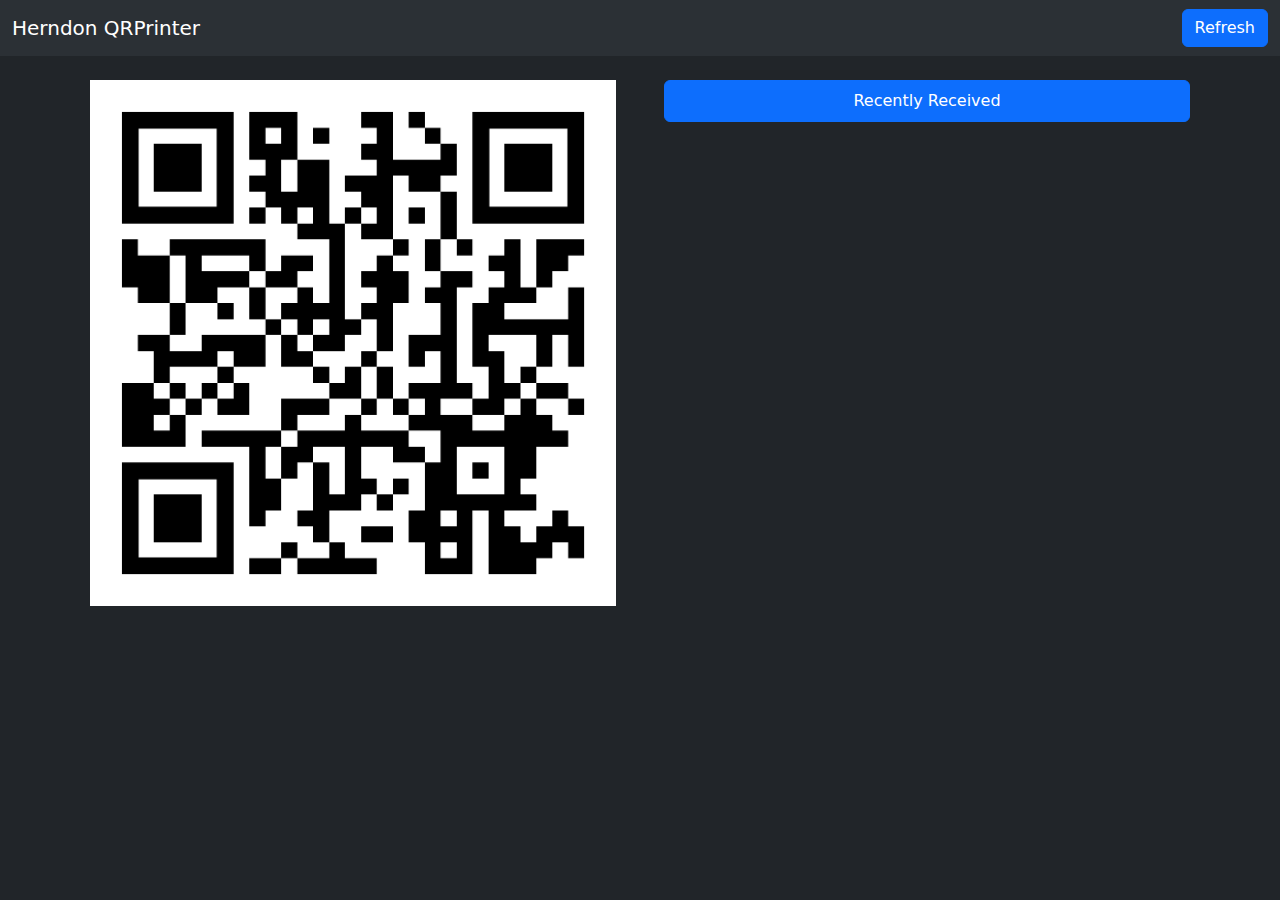
<file: web/index.html>
<!DOCTYPE html>
<html lang="en" data-bs-theme="dark">
<head>
    <meta charset="utf-8">
    <meta name="viewport" content="width=device-width, initial-scale=1">
    <title>QRPrinter</title>
    <link href="https://cdn.jsdelivr.net/npm/bootstrap@5.3.3/dist/css/bootstrap.min.css" rel="stylesheet" integrity="sha384-QWTKZyjpPEjISv5WaRU9OFeRpok6YctnYmDr5pNlyT2bRjXh0JMhjY6hW+ALEwIH" crossorigin="anonymous">
</head>
<body>
    <nav class="navbar navbar-expand-lg bg-body-tertiary">
        <div class="container-fluid">
            <a class="navbar-brand" href="#">Herndon QRPrinter</a>
            <button id="refreshButton" type="button" class="btn btn-primary">Refresh</button>
        </div>
    </nav>

    <div class="container text-center pt-4 p-2">
        <div class="row align-items-start">
            <div class="col">
                <div class="container-sm">
                    <img src="images/qr-code.png" class="img-fluid">
                </div>
            </div>
            <div class="col">
                <div class="container-fluid">
                    <ul class="list-group" id="fileList">
                        <li class="list-group-item active" aria-current="true">
                            Recently Received
                        </li>
                    </ul>
                </div>
            </div>
        </div>
    </div>

    <script src="https://cdn.jsdelivr.net/npm/bootstrap@5.3.3/dist/js/bootstrap.bundle.min.js" integrity="sha384-YvpcrYf0tY3lHB60NNkmXc5s9fDVZLESaAA55NDzOxhy9GkcIdslK1eN7N6jIeHz" crossorigin="anonymous"></script>
    <script>
        document.getElementById('refreshButton').addEventListener('click', function() {
            location.reload(); // Reload the page
        });
        
        async function fetchFiles() {
            try {
                const response = await fetch('https://api.qr.abdulzia.com/files');
                const data = await response.json();
                const fileList = document.getElementById('fileList');
                data.files.forEach(filename => {
                    const listItem = document.createElement('li');
                    listItem.classList.add('list-group-item');
                    const link = document.createElement('a');
                    link.textContent = filename;
                    link.addEventListener('click', function(event) {
                        event.preventDefault();
                        window.open(`https://api.qr.abdulzia.com/file/${filename}`, 'popup', 'width=1000,height=800,left=500,top=100');
                    });
                    listItem.appendChild(link);
                    fileList.appendChild(listItem);
                });
            } catch (error) {
                console.error('Error fetching files:', error);
            }
        }

        fetchFiles();
    </script>
</body>
</html>
</file>
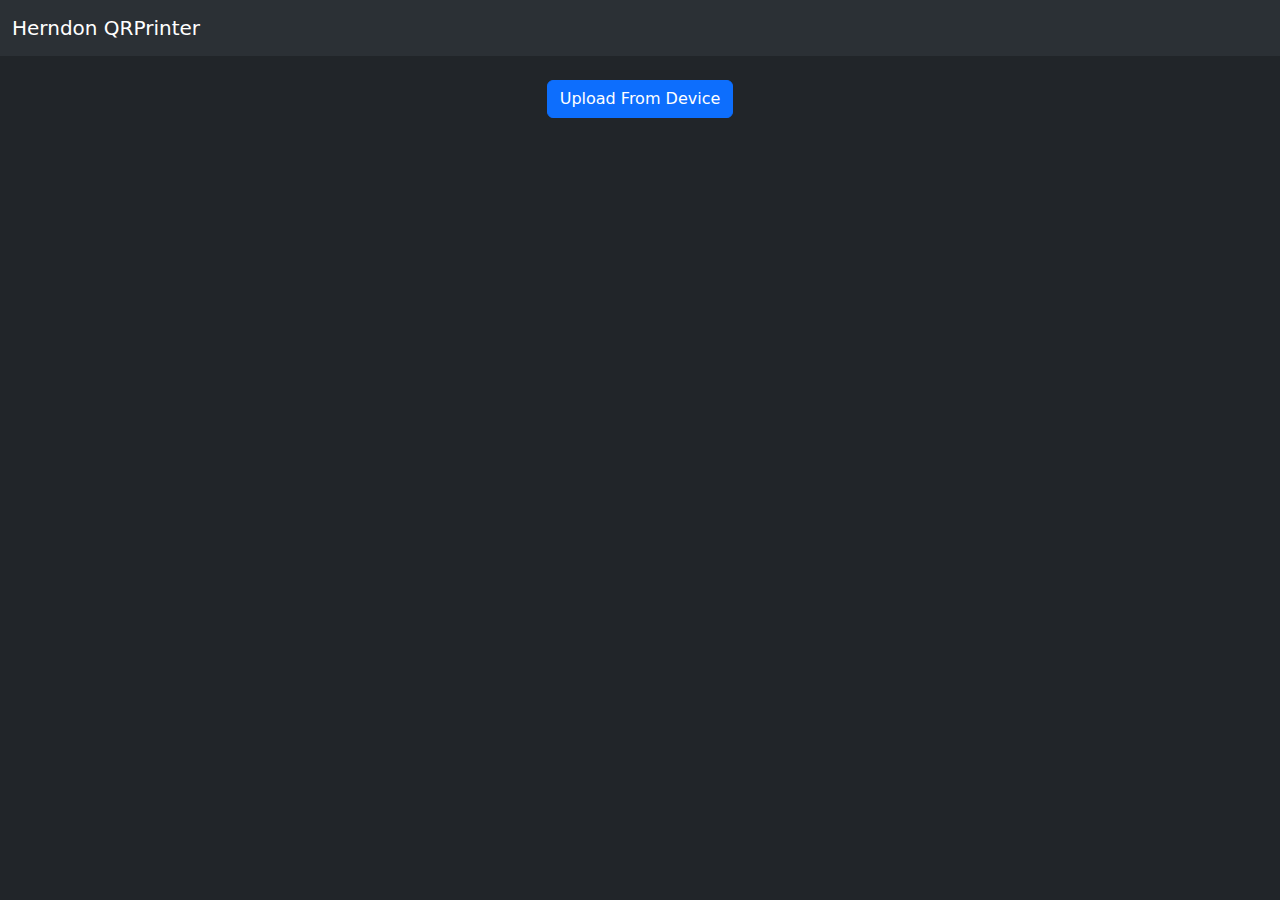
<file: web/upload.html>
<!doctype html>
<html lang="en" data-bs-theme="dark">
<head>
  <meta charset="utf-8">
  <meta name="viewport" content="width=device-width, initial-scale=1">
  <title>QRPrinter</title>
  <link href="https://cdn.jsdelivr.net/npm/bootstrap@5.3.3/dist/css/bootstrap.min.css" rel="stylesheet" integrity="sha384-QWTKZyjpPEjISv5WaRU9OFeRpok6YctnYmDr5pNlyT2bRjXh0JMhjY6hW+ALEwIH" crossorigin="anonymous">
  <style>
    #uploadMessage {
      display: none;
      color: green;
      font-weight: bold;
      margin-top: 10px;
    }
  </style>
</head>
<body>
  <nav class="navbar navbar-expand-lg bg-body-tertiary">
    <div class="container-fluid">
      <a class="navbar-brand" href="#">Herndon QRPrinter</a>
      <!-- <button id="refreshButton" type="button" class="btn btn-primary">Refresh</button> -->
    </div>
  </nav>

  <div class="container text-center pt-4 p-2">
    <label for="fileInput" class="btn btn-primary">Upload From Device</label>
    <input type="file" id="fileInput" style="display: none;">
    <p id="uploadMessage" style="display: none; color: green;">Success!</p>
  </div>

  <script src="https://cdn.jsdelivr.net/npm/bootstrap@5.3.3/dist/js/bootstrap.bundle.min.js" integrity="sha384-YvpcrYf0tY3lHB60NNkmXc5s9fDVZLESaAA55NDzOxhy9GkcIdslK1eN7N6jIeHz" crossorigin="anonymous"></script>
  <script>
    document.getElementById('fileInput').addEventListener('change', async function(event) {
      event.preventDefault();
      
      var file = this.files[0];
      if (file) {
        var formData = new FormData();
        formData.append('files', file);
  
        try {
          const response = await fetch('https://api.qr.abdulzia.com/uploadfiles/', {
            method: 'POST',
            body: formData
          });
  
          if (!response.ok) {
            throw new Error('Network response was not ok');
          }
  
          const data = await response.json();
          console.log('Success:', data);
          document.querySelector('#uploadMessage').style.display = 'block';
          setTimeout(function() {
            document.querySelector('#uploadMessage').style.display = 'none';
          }, 3000);
        } catch (error) {
          console.error('Error:', error);
        }
      }
    });
  </script>
    
</body>
</html>
</file>
